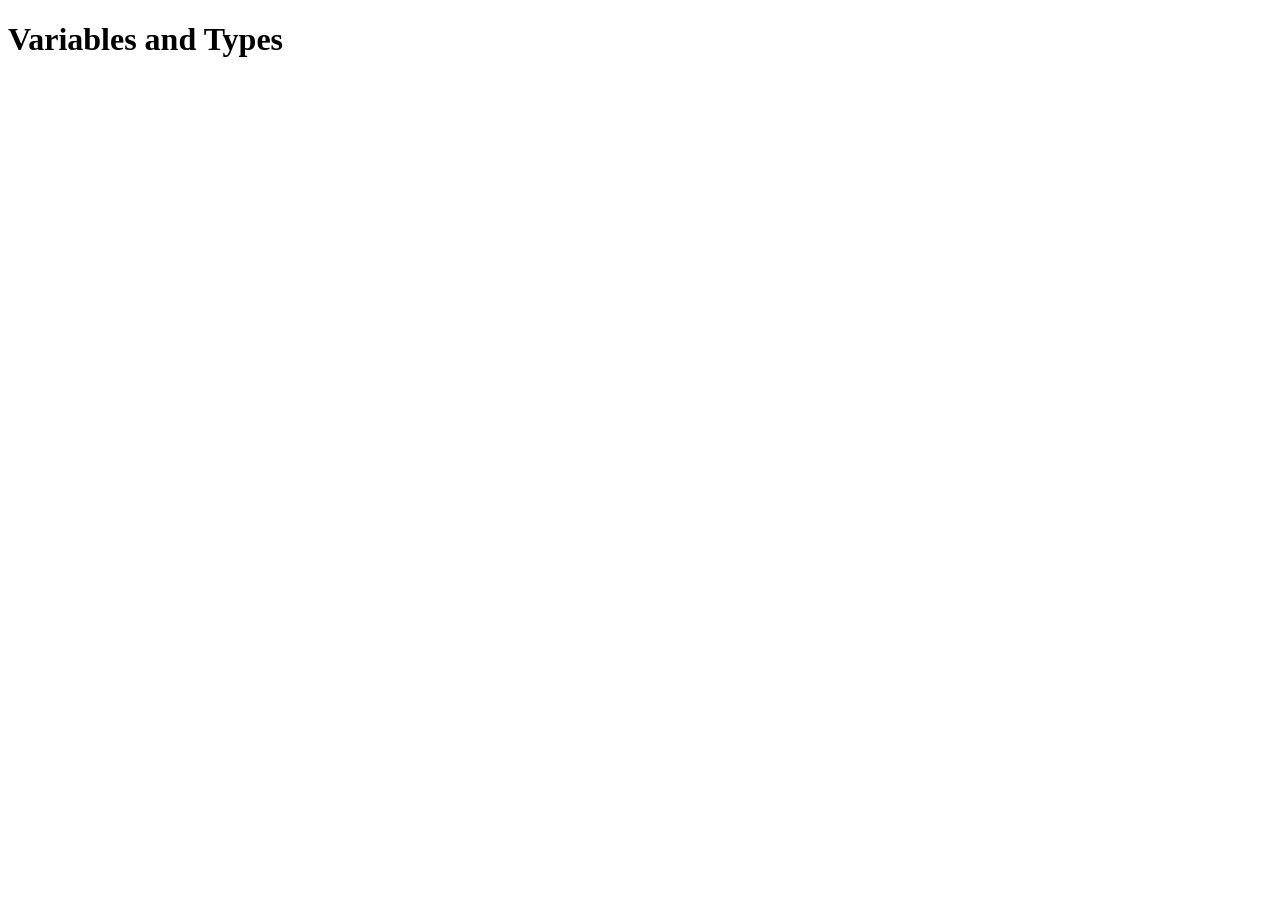
<file: ex00/index.html>
<!DOCTYPE html>
<html lang="en">
<head>
    <meta charset="UTF-8">
    <meta name="viewport" content="width=device-width, initial-scale=1.0">
    <title>Variables and Types</title>
    <script src="script.js" defer></script>
</head>
<body>

    <h1>Variables and Types</h1>

</body>
</html>
</file>
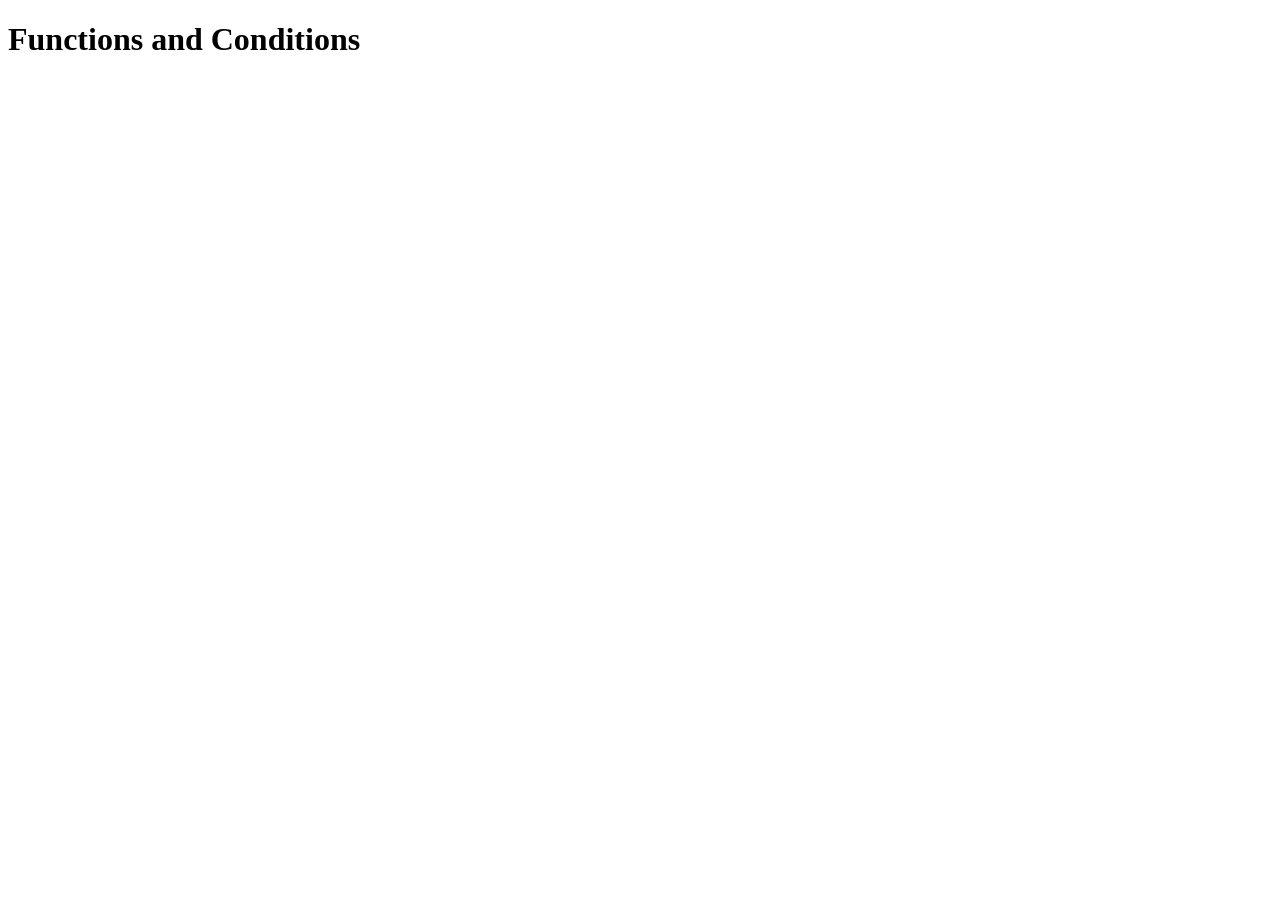
<file: ex01/index.html>
<!DOCTYPE html>
<html lang="en">
<head>
    <meta charset="UTF-8">
    <meta name="viewport" content="width=device-width, initial-scale=1.0">
    <title>Functions and Conditions</title>
    <script src="script.js" defer></script>
</head>
<body>

    <h1>Functions and Conditions</h1>

</body>
</html>
</file>
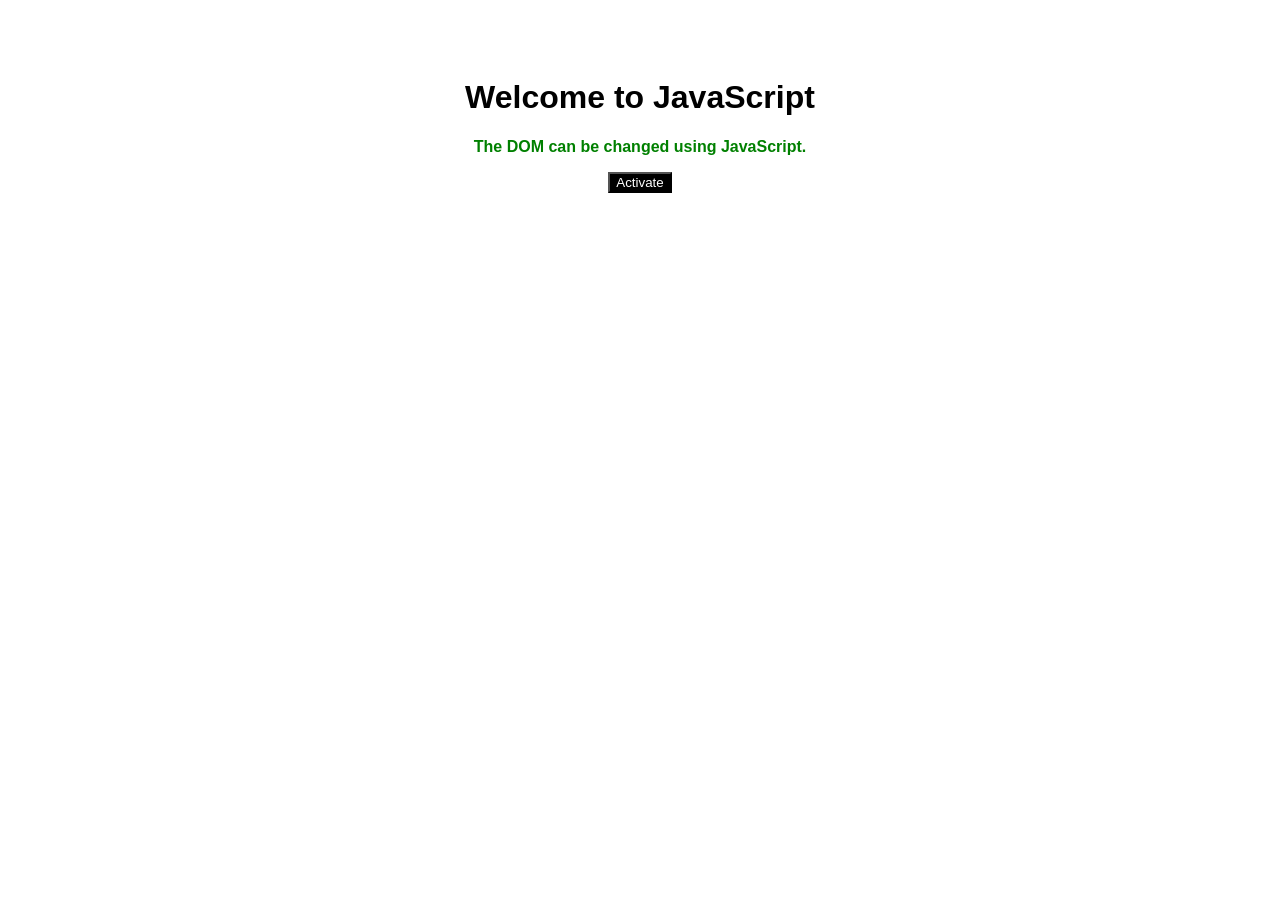
<file: ex02/index.html>
<!DOCTYPE html>
<html lang="en">
<head>
    <meta charset="UTF-8">
    <meta name="viewport" content="width=device-width, initial-scale=1.0">
    <title>Live DOM</title>
    <link rel="stylesheet" href="style.css">
    <script src="script.js" defer></script>
</head>
<body>

    <h1 id="title">My JavaScript Page</h1>

    <p id="message">This message will change.</p>

    <button id="activate">Activate</button>

</body>
</html>
</file>
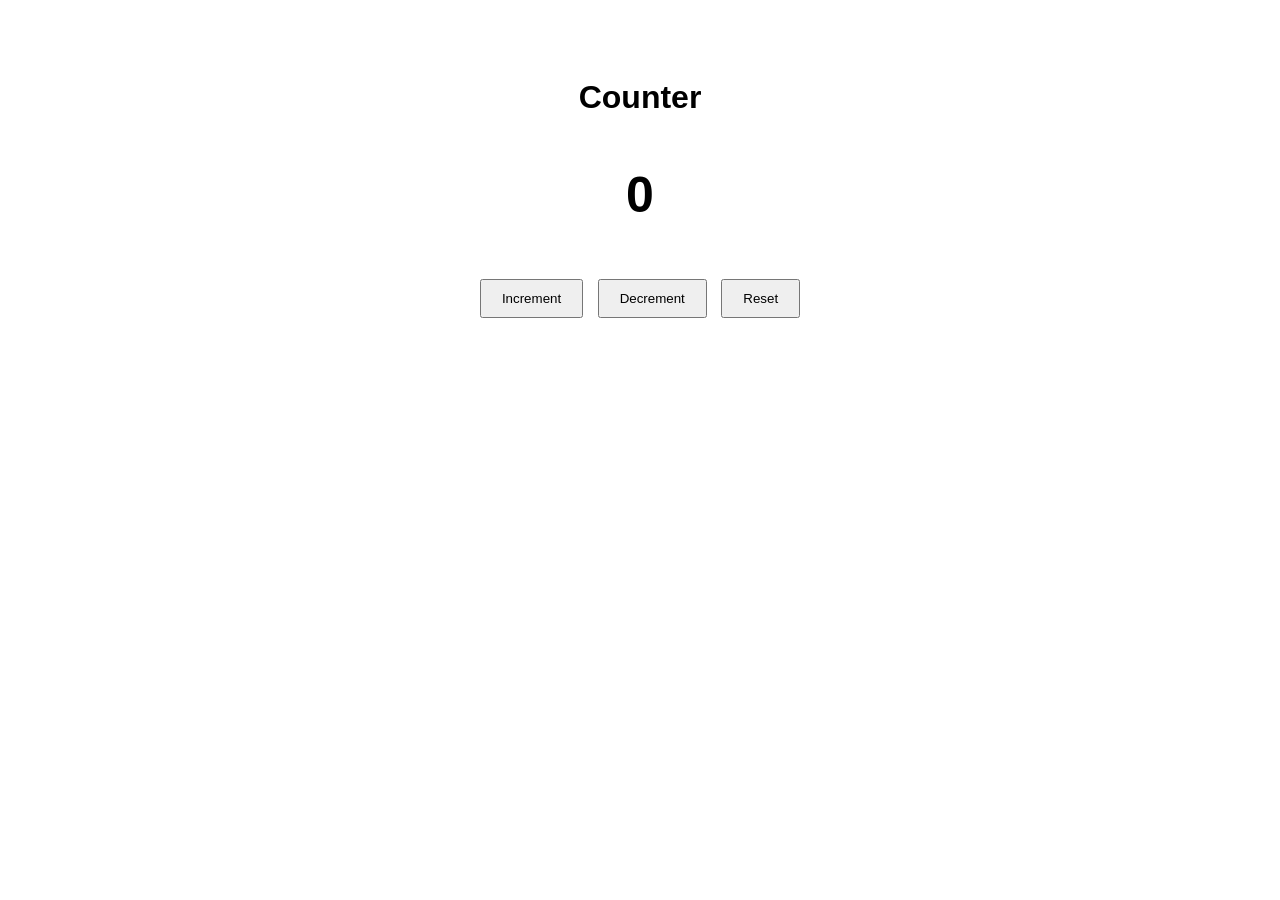
<file: ex03/index.html>
<!DOCTYPE html>
<html lang="en">
<head>
    <meta charset="UTF-8">
    <meta name="viewport" content="width=device-width, initial-scale=1.0">
    <title>Interactive Counter</title>
    <link rel="stylesheet" href="style.css">
    <script src="script.js" defer></script>
</head>
<body>

    <main class="counter">
        <h1>Counter</h1>

        <p id="count">0</p>

        <button id="increment">Increment</button>
        <button id="decrement">Decrement</button>
        <button id="reset">Reset</button>
    </main>

</body>
</html>
</file>
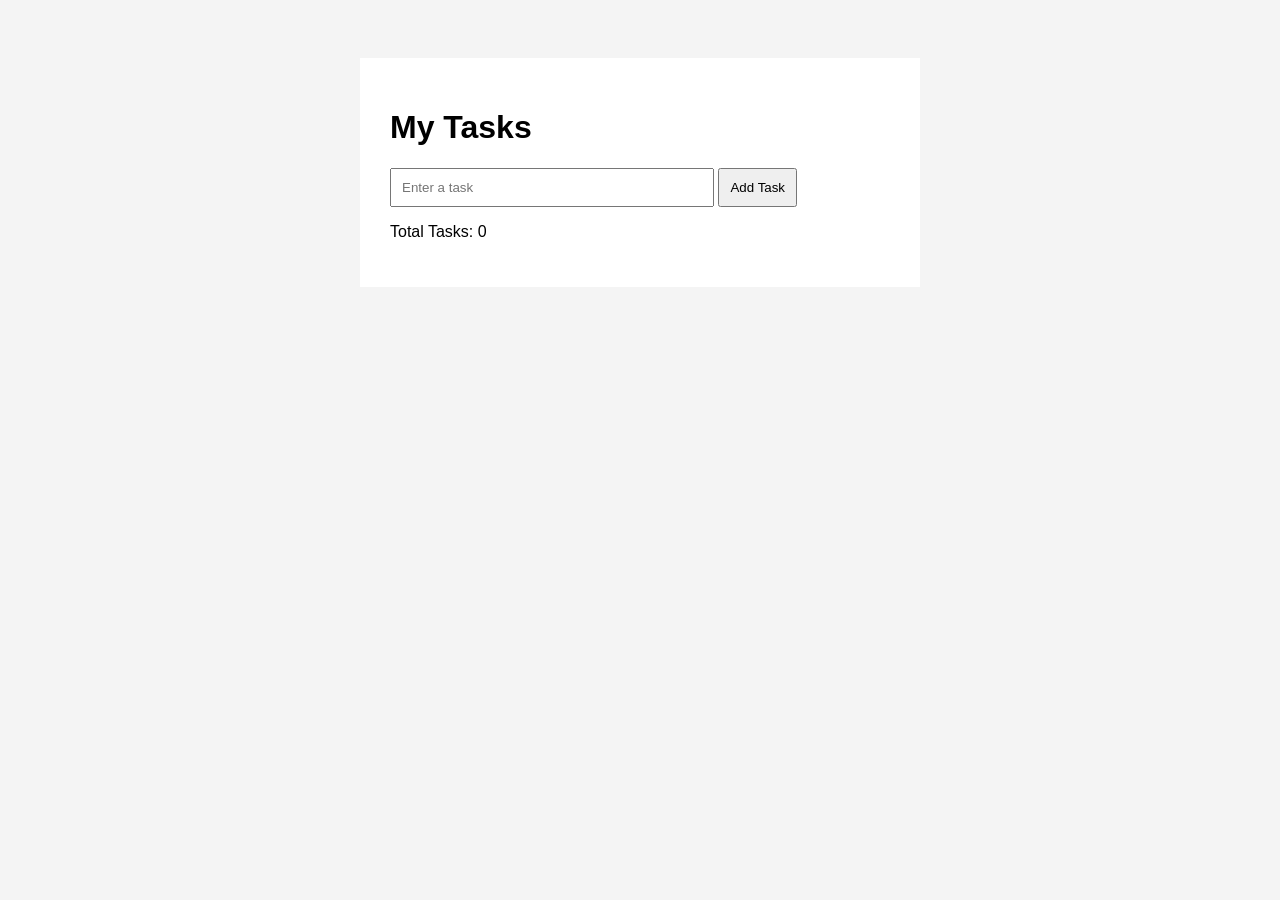
<file: ex04/index.html>
<!DOCTYPE html>
<html lang="en">
<head>
    <meta charset="UTF-8">
    <meta name="viewport" content="width=device-width, initial-scale=1.0">
    <title>Task Manager</title>
    <link rel="stylesheet" href="style.css">
    <script src="script.js" defer></script>
</head>
<body>

    <main class="task-app">

        <h1>My Tasks</h1>

        <input type="text" id="taskInput" placeholder="Enter a task">

        <button id="addTask">Add Task</button>

        <p>Total Tasks: <span id="taskCount">0</span></p>

        <ul id="taskList"></ul>

    </main>

</body>
</html>
</file>
<file: ex02/style.css>
body {
    font-family: Arial, sans-serif;
    text-align: center;
    padding: 50px;
}

.active {
    color: green;
    font-weight: bold;
}
</file>
<file: ex03/style.css>
body {
    font-family: Arial, sans-serif;
    text-align: center;
    padding: 50px;
}

.counter {
    max-width: 400px;
    margin: auto;
}

#count {
    font-size: 50px;
    font-weight: bold;
}

button {
    padding: 10px 20px;
    margin: 5px;
    cursor: pointer;
}
</file>
<file: ex04/style.css>
body {
    font-family: Arial, sans-serif;
    background-color: #f4f4f4;
    padding: 50px;
}

.task-app {
    max-width: 500px;
    margin: auto;
    background-color: white;
    padding: 30px;
}

#taskInput {
    padding: 10px;
    width: 60%;
}

#addTask {
    padding: 10px;
}

li {
    margin: 10px 0;
    padding: 10px;
}

.delete-button {
    margin-left: 15px;
}
</file>
